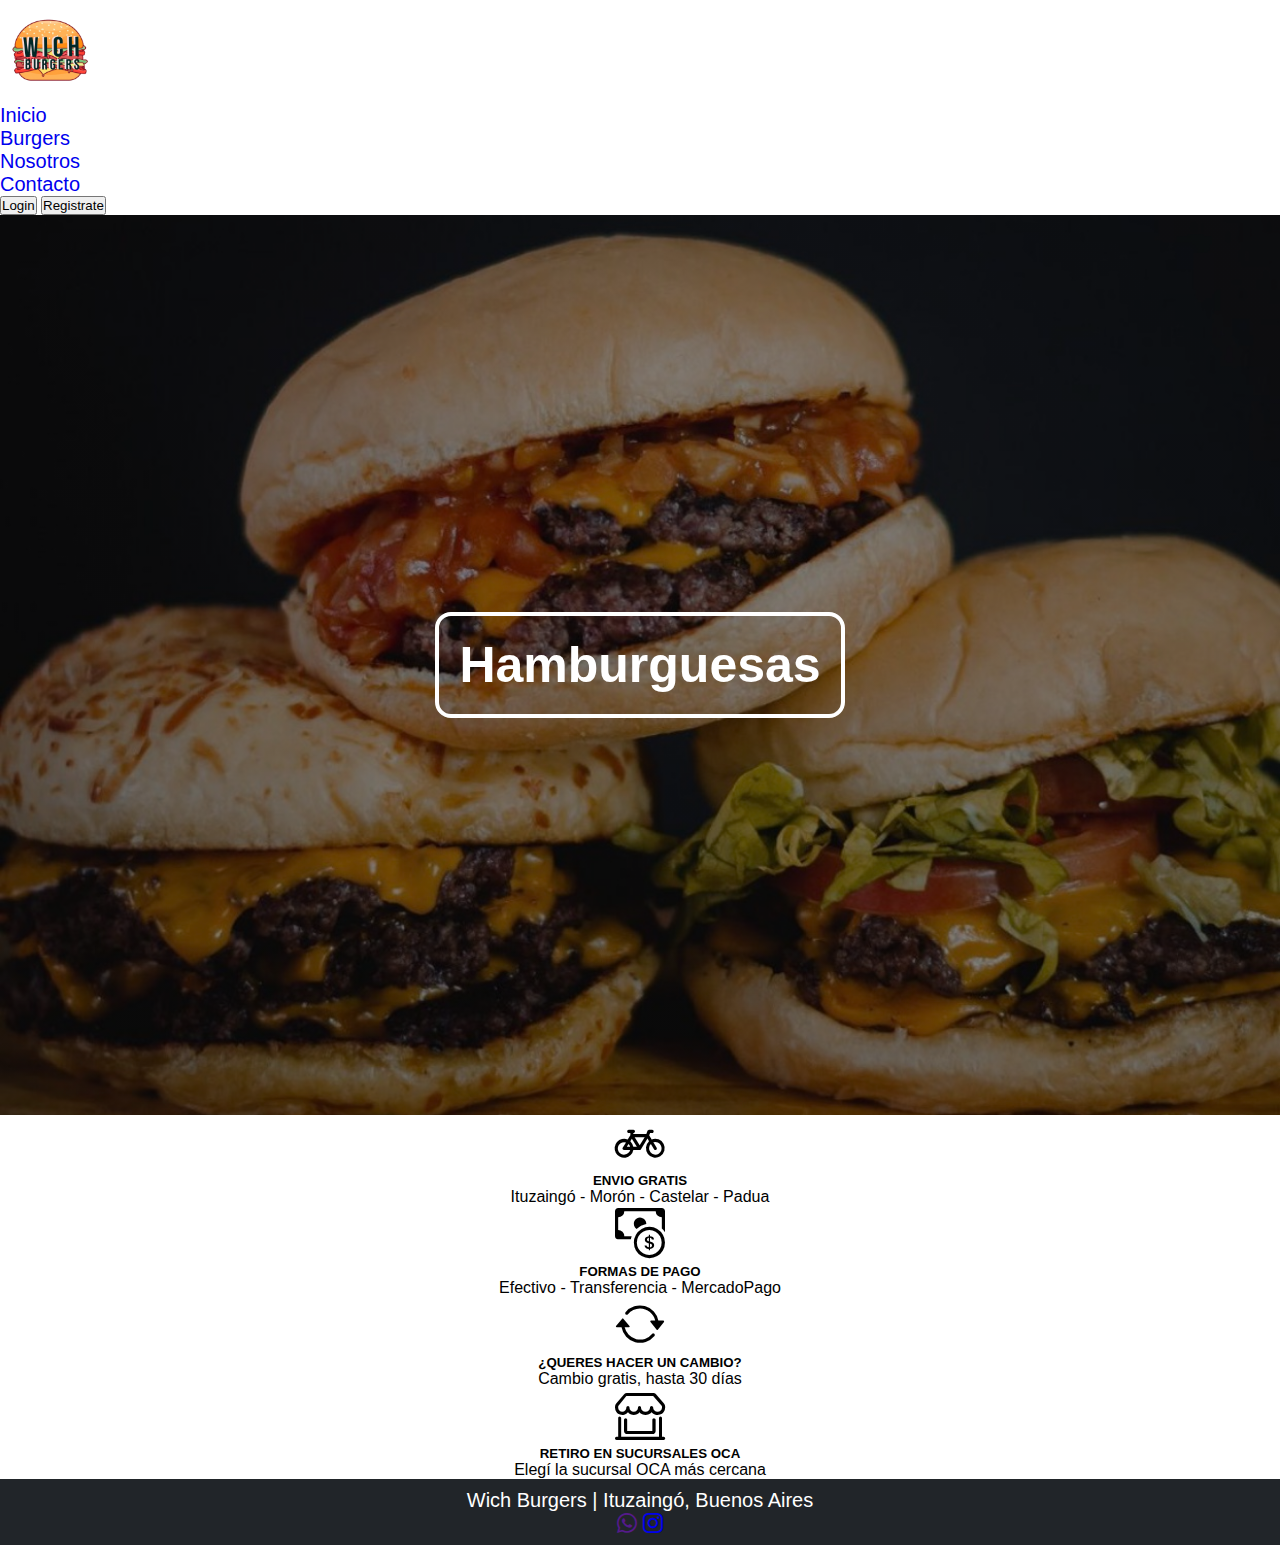
<file: index.html>
<!DOCTYPE html>
<html lang="en">
<head>
    <meta charset="UTF-8">
    <meta http-equiv="X-UA-Compatible" content="IE=edge">
    <meta name="viewport" content="width=device-width, initial-scale=1.0">

    <!-- Bootstrap-->
    <link href="https://cdn.jsdelivr.net/npm/bootstrap@5.2.0/dist/css/bootstrap.min.css" rel="stylesheet" integrity="sha384-gH2yIJqKdNHPEq0n4Mqa/HGKIhSkIHeL5AyhkYV8i59U5AR6csBvApHHNl/vI1Bx" crossorigin="anonymous">

    <link rel="stylesheet" href="https://cdn.jsdelivr.net/npm/bootstrap-icons@1.8.1/font/bootstrap-icons.css">
   

    <!-- CSS -->
    <link rel="stylesheet" href="estilos.css">

    <title>Wich Burger</title>
</head>
<body>
    
    <header class="p-3 text-bg-dark">
        <div class="container">
          <div class="d-flex flex-wrap align-items-center justify-content-center justify-content-lg-start">
            <a href="/" class="d-flex align-items-center mb-2 mb-lg-0 text-white text-decoration-none">
              <img class="img-fluid" id="logo" src="fotos/logo.png" alt="logowich">
            </a>
    
            <ul class="nav col-12 col-lg-auto me-lg-auto mb-2 justify-content-center mb-md-0">
              <li><a href="#" class="nav-link px-2 text-white">Inicio</a></li>
              <li><a href="#" class="nav-link px-2 text-white">Burgers</a></li>
              <li><a href="#" class="nav-link px-2 text-white">Nosotros</a></li>
              <li><a href="#" class="nav-link px-2 text-white">Contacto</a></li>
            </ul>
        
            <div class="text-end">
              <button type="button" class="btn btn-warning">Login</button>
              <button type="button" class="btn btn-warning">Registrate</button>
            </div>
          </div>
        </div>
      </header>

      <main>
        <div class="container-fluid portada">
            <div class="row" >
                <div class="col-12 col-md-7 col-lg-12" >
                    <h1>Hamburguesas</h1>
                </div>
            </div>
        </div>

        <div class="container-fluid mt-3 mb-3">
            <div class="row anuncio p-3">
                <div class="col-lg-3 col-md-6 ">
                    <i id="anuncioIc" class="bi bi-bicycle"></i>
                    <h5>ENVIO GRATIS</h5>
                    <p id="subAnuncio">Ituzaingó - Morón - Castelar - Padua</p>
                </div>
                <div class="col-lg-3 col-md-6">
                    <i id="anuncioIc" class="bi bi-cash-coin"></i>
                    <h5>FORMAS DE PAGO</h5>
                    <p id="subAnuncio">Efectivo - Transferencia - MercadoPago</p>
                </div>
                <div class="col-lg-3 col-md-6">
                    <i id="anuncioIc" class="bi bi-arrow-repeat"></i>
                    <h5>¿QUERES HACER UN CAMBIO?</h5>
                    <p id="subAnuncio">Cambio gratis, hasta 30 días</p>
                </div>
                <div class="col-lg-3 col-md-6">
                    <i id="anuncioIc" class="bi bi-shop-window"></i>
                    <h5>RETIRO EN SUCURSALES OCA</h5>
                    <p id="subAnuncio">Elegí la sucursal OCA más cercana</p>
                </div>
            </div>
        </div>
      </main>

      <footer>
        <p>Wich Burgers | Ituzaingó, Buenos Aires</p>
        <a href=""><i class="bi bi-whatsapp"></i></a>
        <a href="https://www.instagram.com/wichburger/" target="_blank"><i class="bi bi-instagram"></i></a>
    </footer>










    <!--JS-->
    <script src="https://cdn.jsdelivr.net/npm/bootstrap@5.2.0/dist/js/bootstrap.bundle.min.js" integrity="sha384-A3rJD856KowSb7dwlZdYEkO39Gagi7vIsF0jrRAoQmDKKtQBHUuLZ9AsSv4jD4Xa" crossorigin="anonymous"></script>
</body>
</html>
</file>
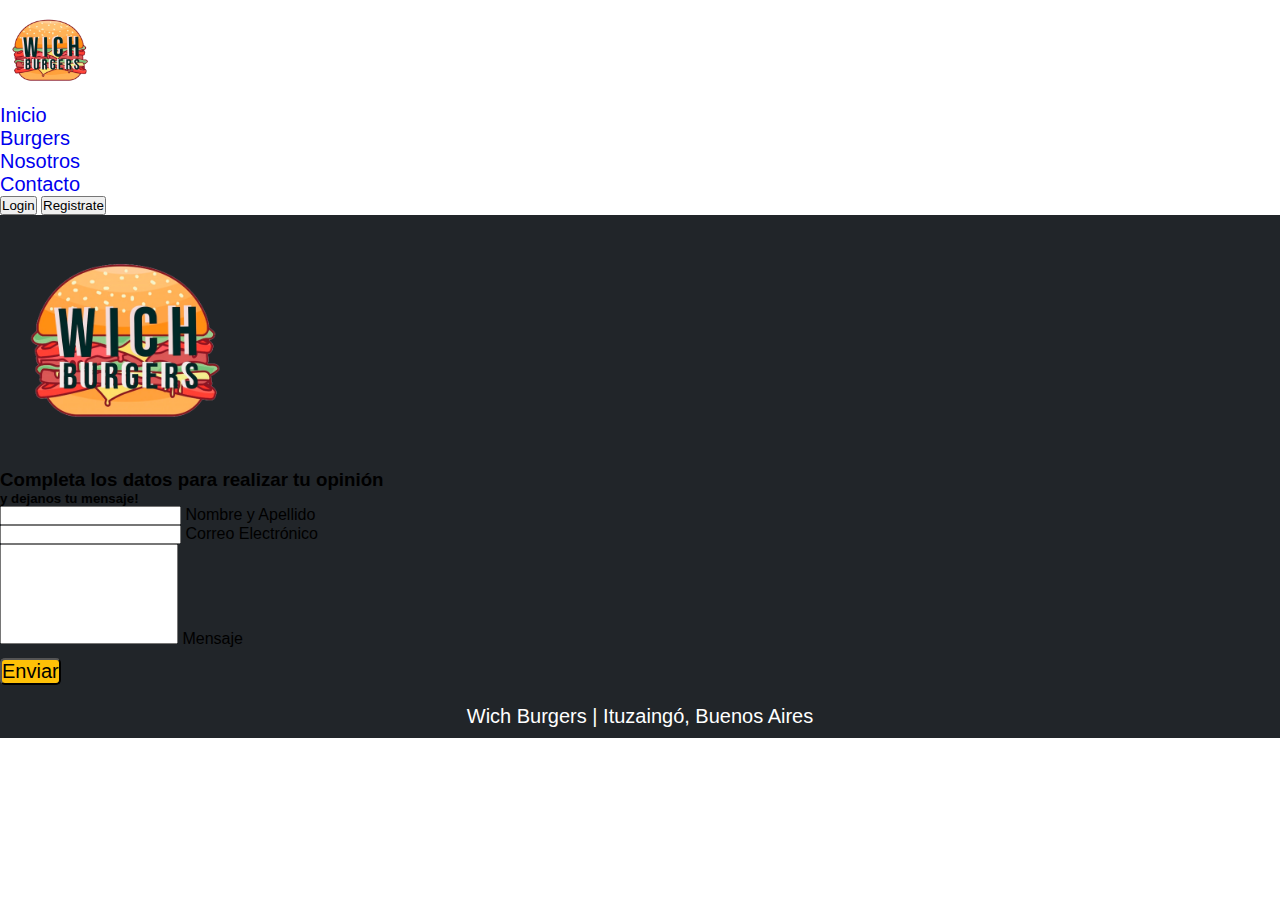
<file: contacto.html>
<!DOCTYPE html>
<html lang="en">
<head>
    <meta charset="UTF-8">
    <meta http-equiv="X-UA-Compatible" content="IE=edge">
    <meta name="viewport" content="width=device-width, initial-scale=1.0">

    <!-- Bootstrap-->
    <link href="https://cdn.jsdelivr.net/npm/bootstrap@5.2.0/dist/css/bootstrap.min.css" rel="stylesheet" integrity="sha384-gH2yIJqKdNHPEq0n4Mqa/HGKIhSkIHeL5AyhkYV8i59U5AR6csBvApHHNl/vI1Bx" crossorigin="anonymous">

    <link rel="stylesheet" href="https://cdn.jsdelivr.net/npm/bootstrap-icons@1.8.1/font/bootstrap-icons.css">
   

    <!-- CSS -->
    <link rel="stylesheet" href="estilos.css">

    <title>Wich Burger</title>
</head>
<body>
    
    <header class="p-3 text-bg-dark">
        <div class="container">
          <div class="d-flex flex-wrap align-items-center justify-content-center justify-content-lg-start">
            <a href="/" class="d-flex align-items-center mb-2 mb-lg-0 text-white text-decoration-none">
              <img class="img-fluid" id="logo" src="fotos/logo.png" alt="logowich">
            </a>
    
            <ul class="nav col-12 col-lg-auto me-lg-auto mb-2 justify-content-center mb-md-0">
                <li><a href="index.html" class="nav-link px-2 text-white">Inicio</a></li>
                <li><a href="burgers.html" class="nav-link px-2 text-white">Burgers</a></li>
                <li><a href="nosotros.html" class="nav-link px-2 text-white">Nosotros</a></li>
                <li><a href="contacto.html" class="nav-link px-2 text-white">Contacto</a></li>
            </ul>
        
            <div class="text-end">
                <button onclick="location.href='registro.html'" type="button" class="btn btn-warning">Login</button>
                <button onclick="location.href='registro.html'" type="button" class="btn btn-warning">Registrate</button>
            </div>
          </div>
        </div>
      </header>

      <main>
        <div class="containter-fluid m-4 rounded-3 back-contacto">
            <div class="row justify-content-evenly">
                <div class="col-md-6 d-flex align-items-center justify-content-center">
                    <img src="fotos/logo.png"id="contImg" alt="logowich" class="img-fluid">
                </div>
                <div class="col-md-4 p-5">
                    <div class="text-white pt-5 pb-3">
                        <h3 class="text-uppercase">Completa los datos para realizar tu opinión</h3>
                        <h5 >y dejanos tu mensaje!</h5>
                    </div>
                    <form action="" method="POST">
                        <div class="form-floating mb-3">
                            <input type="text" name="name" class="form-control" id="nombreCompleto" placeholder="  " required> 
                            <label for="textName">Nombre y Apellido</label>
                        </div>
                        <div class="form-floating mb-3">
                            <input type="email" name="email" class="form-control" id="Email" placeholder="  " required>
                            <label for="textEmail">Correo Electrónico</label>
                        </div>
                        <div class="form-floating">
                            <textarea class="form-control" name="message" id="formMessage" required style="height: 100px" placeholder="  "></textarea>
                            <label for="textMessage">Mensaje</label>
                        </div>
                        <div class="row pb-3" id="sendCheck">
                            <div class="d-flex justify-content-center">
                                <button type="submit" class="btn btn-scheme-a px-4 w-100" id="contactoButton">Enviar </button>
                            </div>
                        </div>
                    </form>
                </div>
            </div>
        </div>
      </main>

      <footer>
        <p>Wich Burgers | Ituzaingó, Buenos Aires</p>
    </footer>

    <!--JS-->
    <script src="https://cdn.jsdelivr.net/npm/bootstrap@5.2.0/dist/js/bootstrap.bundle.min.js" integrity="sha384-A3rJD856KowSb7dwlZdYEkO39Gagi7vIsF0jrRAoQmDKKtQBHUuLZ9AsSv4jD4Xa" crossorigin="anonymous"></script>
</body>
</html>
</file>
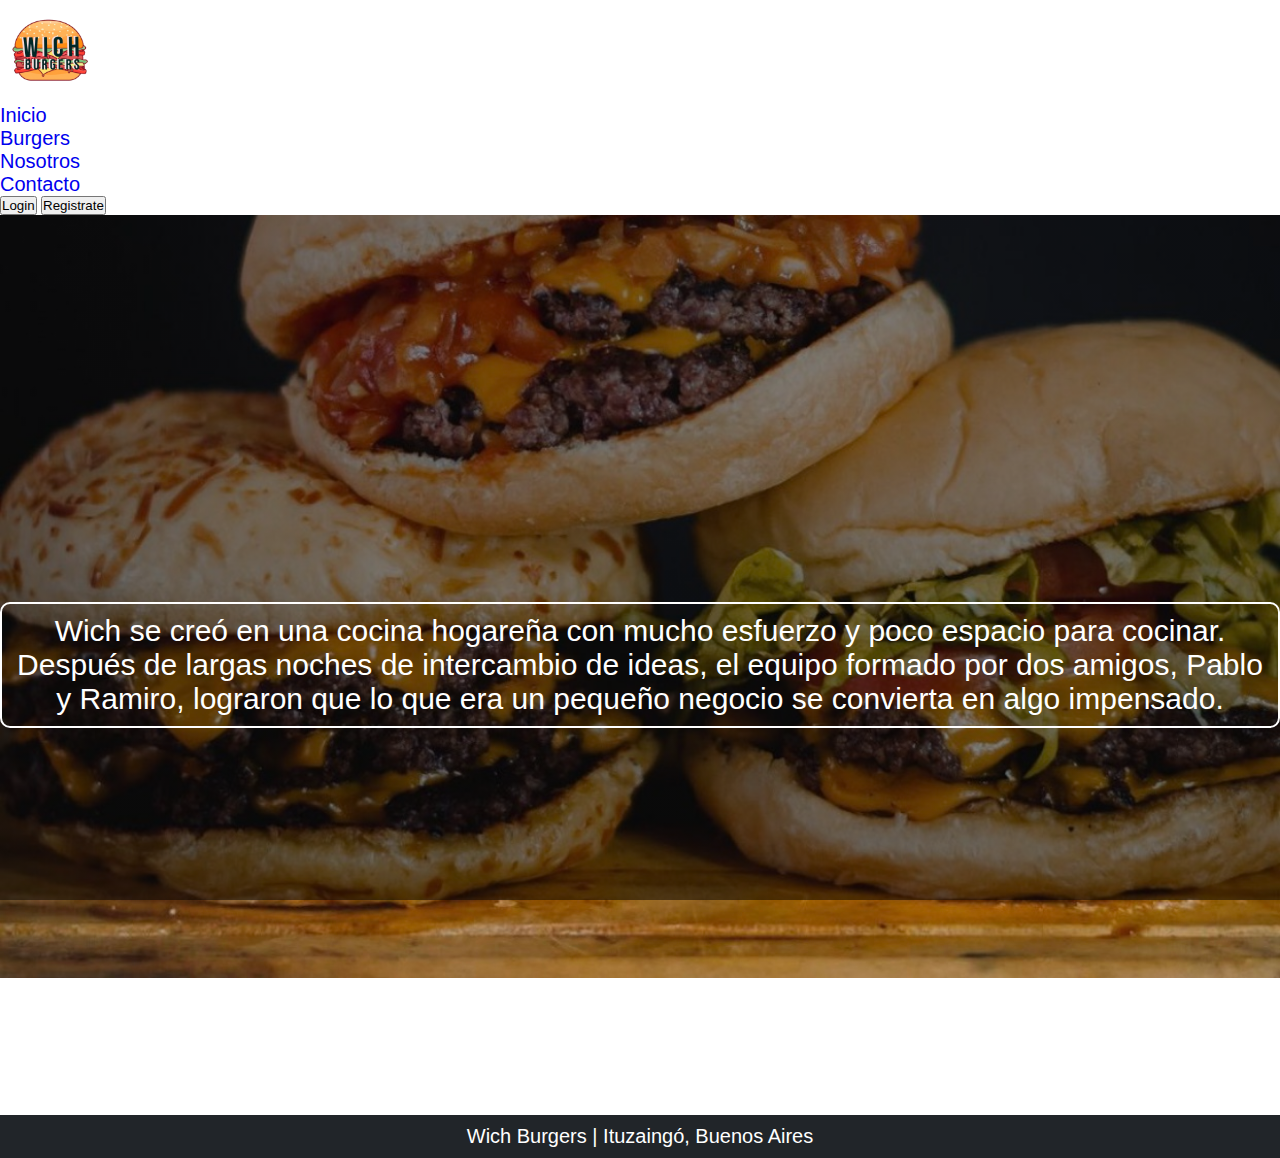
<file: nosotros.html>
<!DOCTYPE html>
<html lang="en">

<head>
    <meta charset="UTF-8">
    <meta http-equiv="X-UA-Compatible" content="IE=edge">
    <meta name="viewport" content="width=device-width, initial-scale=1.0">

    <!-- Bootstrap-->
    <link href="https://cdn.jsdelivr.net/npm/bootstrap@5.2.0/dist/css/bootstrap.min.css" rel="stylesheet"
        integrity="sha384-gH2yIJqKdNHPEq0n4Mqa/HGKIhSkIHeL5AyhkYV8i59U5AR6csBvApHHNl/vI1Bx" crossorigin="anonymous">

    <link rel="stylesheet" href="https://cdn.jsdelivr.net/npm/bootstrap-icons@1.8.1/font/bootstrap-icons.css">


    <!-- CSS -->
    <link rel="stylesheet" href="estilos.css">

    <title>Wich Burger</title>
</head>

<body>

    <header class="p-3 text-bg-dark">
        <div class="container">
            <div class="d-flex flex-wrap align-items-center justify-content-center justify-content-lg-start">
                <a href="/" class="d-flex align-items-center mb-2 mb-lg-0 text-white text-decoration-none">
                    <img class="img-fluid" id="logo" src="fotos/logo.png" alt="logowich">
                </a>

                <ul class="nav col-12 col-lg-auto me-lg-auto mb-2 justify-content-center mb-md-0">
                    <li><a href="index.html" class="nav-link px-2 text-white">Inicio</a></li>
                    <li><a href="burgers.html" class="nav-link px-2 text-white">Burgers</a></li>
                    <li><a href="nosotros.html" class="nav-link px-2 text-white">Nosotros</a></li>
                    <li><a href="contacto.html" class="nav-link px-2 text-white">Contacto</a></li>
                </ul>

                <div class="text-end">
                    <button onclick="location.href='registro.html'" type="button" class="btn btn-warning">Login</button>
                    <button onclick="location.href='registro.html'" type="button" class="btn btn-warning">Registrate</button>
                </div>
            </div>
        </div>
    </header>

    <main>
        <div class="container-fluid nosotros">
            <div class="row d-flex justify-content-center">
                <div class="col-12 col-md-7 col-lg-6">
                    <p id="parrafo-nosotros">Wich se creó en una cocina hogareña con mucho esfuerzo y poco espacio para cocinar. Después de largas noches de intercambio de ideas, el equipo formado por dos amigos, Pablo y Ramiro, lograron que lo que era un pequeño negocio se convierta en algo impensado.</p>
                </div>
            </div>

        </div>

    </main>

    <footer>
        <p>Wich Burgers | Ituzaingó, Buenos Aires</p>
    </footer>

    <!--JS-->
    <script src="https://cdn.jsdelivr.net/npm/bootstrap@5.2.0/dist/js/bootstrap.bundle.min.js"
        integrity="sha384-A3rJD856KowSb7dwlZdYEkO39Gagi7vIsF0jrRAoQmDKKtQBHUuLZ9AsSv4jD4Xa"
        crossorigin="anonymous"></script>
</body>

</html>
</file>
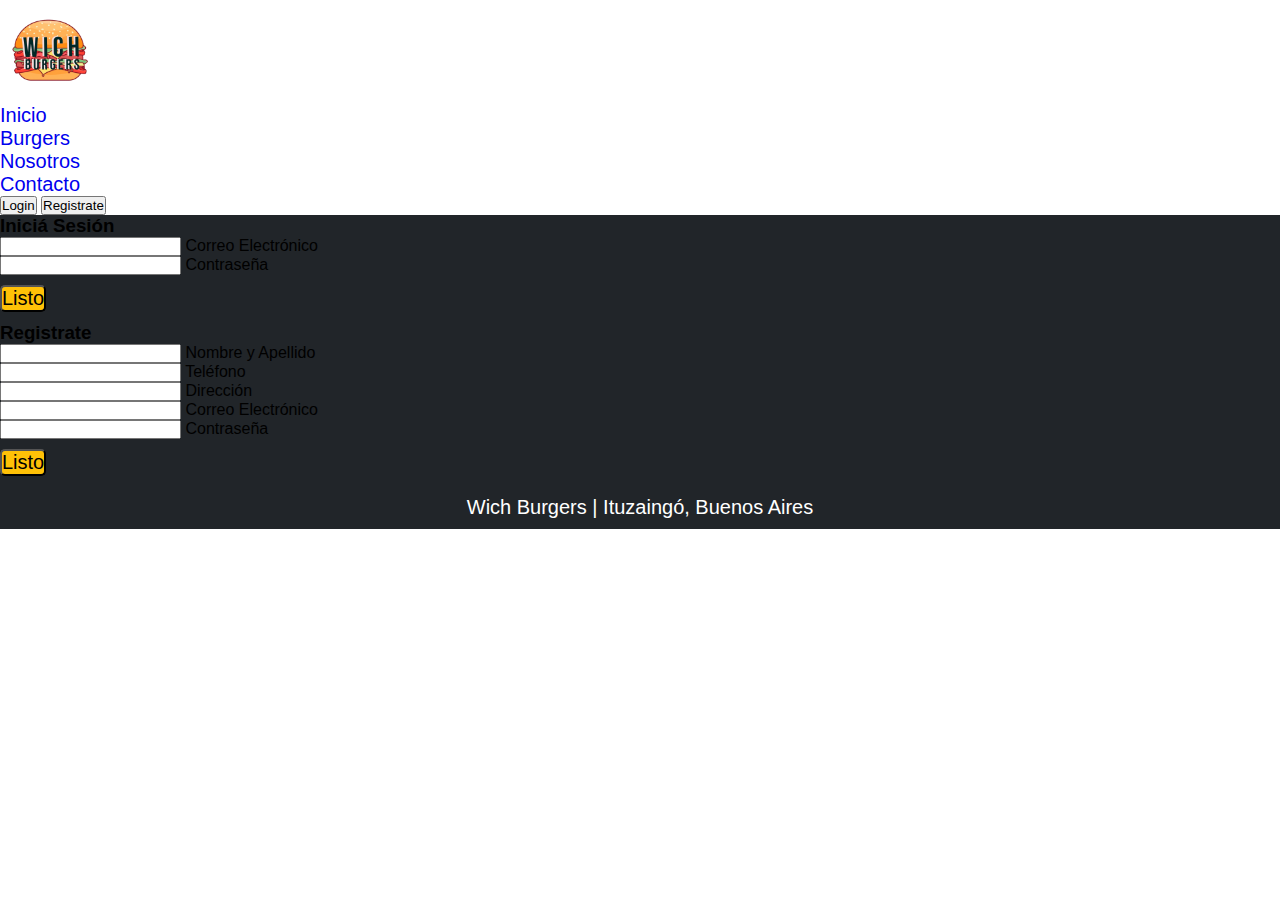
<file: registro.html>
<!DOCTYPE html>
<html lang="en">

<head>
    <meta charset="UTF-8">
    <meta http-equiv="X-UA-Compatible" content="IE=edge">
    <meta name="viewport" content="width=device-width, initial-scale=1.0">

    <!-- Bootstrap-->
    <link href="https://cdn.jsdelivr.net/npm/bootstrap@5.2.0/dist/css/bootstrap.min.css" rel="stylesheet"
        integrity="sha384-gH2yIJqKdNHPEq0n4Mqa/HGKIhSkIHeL5AyhkYV8i59U5AR6csBvApHHNl/vI1Bx" crossorigin="anonymous">

    <link rel="stylesheet" href="https://cdn.jsdelivr.net/npm/bootstrap-icons@1.8.1/font/bootstrap-icons.css">


    <!-- CSS -->
    <link rel="stylesheet" href="estilos.css">

    <title>Wich Burger</title>
</head>

<body>

    <header class="p-3 text-bg-dark">
        <div class="container">
            <div class="d-flex flex-wrap align-items-center justify-content-center justify-content-lg-start">
                <a href="/" class="d-flex align-items-center mb-2 mb-lg-0 text-white text-decoration-none">
                    <img class="img-fluid" id="logo" src="fotos/logo.png" alt="logowich">
                </a>

                <ul class="nav col-12 col-lg-auto me-lg-auto mb-2 justify-content-center mb-md-0">
                    <li><a href="index.html" class="nav-link px-2 text-white">Inicio</a></li>
                    <li><a href="burgers.html" class="nav-link px-2 text-white">Burgers</a></li>
                    <li><a href="nosotros.html" class="nav-link px-2 text-white">Nosotros</a></li>
                    <li><a href="contacto.html" class="nav-link px-2 text-white">Contacto</a></li>
                </ul>

                <div class="text-end">
                    <button onclick="location.href='registro.html'" type="button" class="btn btn-warning">Login</button>
              <button onclick="location.href='registro.html'" type="button" class="btn btn-warning">Registrate</button>
                </div>
            </div>
        </div>
    </header>

    <main>
        <div class="containter-fluid m-4 rounded-3 back-contacto">
            <div class="row justify-content-evenly">
                <div class="col-md-6 p-5">
                    <div class="text-white pt-5 pb-3">
                        <h3 class="text-uppercase">Iniciá Sesión</h3>
                    </div>
                    <div class="form-floating mb-3">
                        <input type="email" name="email" class="form-control" id="Email" placeholder="  " required>
                        <label for="textEmail">Correo Electrónico</label>
                    </div>
                    <div class="form-floating mb-3">
                        <input type="password" name="password" class="form-control" id="password" placeholder="  " required>
                        <label for="textPassword">Contraseña</label>
                    </div>
                    <div class="row pb-3" id="sendCheck">
                        <div class="d-flex justify-content-center">
                            <button type="submit" class="btn btn-scheme-a px-4 w-100" id="contactoButton">Listo</button>
                        </div>
                    </div>
                </div>
                <div class="col-md-6 p-5">
                    <div class="text-white pt-5 pb-3">
                        <h3 class="text-uppercase">Registrate</h3>
                    </div>
                    <form action="" method="POST">
                        <div class="form-floating mb-3">
                            <input type="text" name="name" class="form-control" id="nombreCompleto" placeholder="  " required> 
                            <label for="textName">Nombre y Apellido</label>
                        </div>
                        <div class="form-floating mb-3">
                            <input type="tel" name="tel" class="form-control" id="telefono" placeholder="  " required> 
                            <label for="textTel">Teléfono</label>
                        </div>
                        <div class="form-floating mb-3">
                            <input type="tel" name="Dirección" class="form-control" id="Direccion" placeholder="  " required> 
                            <label for="textDir">Dirección</label>
                        </div>
                        <div class="form-floating mb-3">
                            <input type="email" name="email" class="form-control" id="Email" placeholder="  " required>
                            <label for="textEmail">Correo Electrónico</label>
                        </div>
                        <div class="form-floating mb-3">
                            <input type="password" name="password" class="form-control" id="password" placeholder="  " required>
                            <label for="textPassword">Contraseña</label>
                        </div>
                        <div class="row pb-3" id="sendCheck">
                            <div class="d-flex justify-content-center">
                                <button type="submit" class="btn btn-scheme-a px-4 w-100" id="contactoButton">Listo</button>
                            </div>
                        </div>
                    </form>
                </div>
            </div>
        </div>
    </main>

    <footer>
        <p>Wich Burgers | Ituzaingó, Buenos Aires</p>
    </footer>

    <!--JS-->
    <script src="https://cdn.jsdelivr.net/npm/bootstrap@5.2.0/dist/js/bootstrap.bundle.min.js"
        integrity="sha384-A3rJD856KowSb7dwlZdYEkO39Gagi7vIsF0jrRAoQmDKKtQBHUuLZ9AsSv4jD4Xa"
        crossorigin="anonymous"></script>
</body>

</html>
</file>
<file: estilos.css>
* {
    margin: 0;
    padding: 0;
    box-sizing: border-box;
}

body {
    font-family: 'Gill Sans', 'Gill Sans MT', Calibri, 'Trebuchet MS', sans-serif;
}



textarea {
    resize: none;
}

#logo {
    max-width: 100px;
}

ul {
    font-size: 20px;
}

ul li a {
    text-decoration: none;
}

ul li a:hover {
    color: #ffc107 !important;
    font-size: 25px;
    text-shadow: 3px 3px rgb(238, 85, 58);
}


.portada {
    width: 100%;
    height: 100vh;
    background: linear-gradient(rgba(0, 0, 0, 0.473), rgba(0, 0, 0, 0.507)), url(fotos/fondo.jpg);
    background-position: center;
    background-repeat: no-repeat;
    background-size: cover;
    display: flex;
    flex-direction: column;
    justify-content: center;
    align-items: center;
    color: white;
}

.portada h1 {
    font-size: 50px;
    border: 4px solid rgb(255, 255, 255);
    border-radius: 1rem;
    padding: 20px;
}

footer {
    width: auto;
    height: auto;
    background-color: rgba(33, 37, 41, var(--bs-bg-opacity, 1));
    font-size: 20px;
    padding: 10px;
    text-align: center;
    color: white;

}

#anuncioIc {
    font-size: 50px;
}

.anuncio {
    text-align: center;
    color: black;
}

.burger-nombre {
    font-size: 20px;
    font-style: italic;
    font-weight: bold;
    margin-top: 16px;
}

#colecImg {
    border-radius: 10px;
}

.nosotros {
    width: 100%;
    height: 100vh;
    background: linear-gradient(rgba(0, 0, 0, 0.473), rgba(0, 0, 0, 0.507)), url(fotos/fondo.jpg);
    background-position: center;
    background-repeat: no-repeat;
    background-size: cover;
    background-attachment: fixed;
    display: flex;
    flex-direction: column;
    justify-content: center;
    align-items: center;
    color: white;
}

#parrafo-nosotros {
    font-size: 30px;
    border: 2px solid rgb(255, 255, 255);
    border-radius: 10px;
    padding: 10px;
    text-align: center;
}

#contactoButton {
    margin-top: 10px;
    margin-bottom: 10px;
    font-size: 20px;
    background-color: #ffc107;
    border-radius: 5px;
    max-width: 200px;
}

#contImg {
    max-width: 250px;
}

#contImg:hover{
    transform: scale(2,2);
}

.back-contacto{
    background-color: rgba(33,37,41,var(--bs-bg-opacity,1));
}


#colecImg:hover{
    border-style: dotted;   
    border-color: #e6bd0b; 
    transform: skew(5deg,5deg);
}

#parrafo-nosotros{
    transition: all 2s;
}

#parrafo-nosotros:hover{
    background-color: #000000;
}


h1:hover{
    animation-duration: 2s;
    animation-name: aparecer;
    animation-iteration-count: infinite;
}

@keyframes aparecer{
    0%{
        opacity: 0;
    }

    100%{
        opacity: 1;
    }
}
</file>
